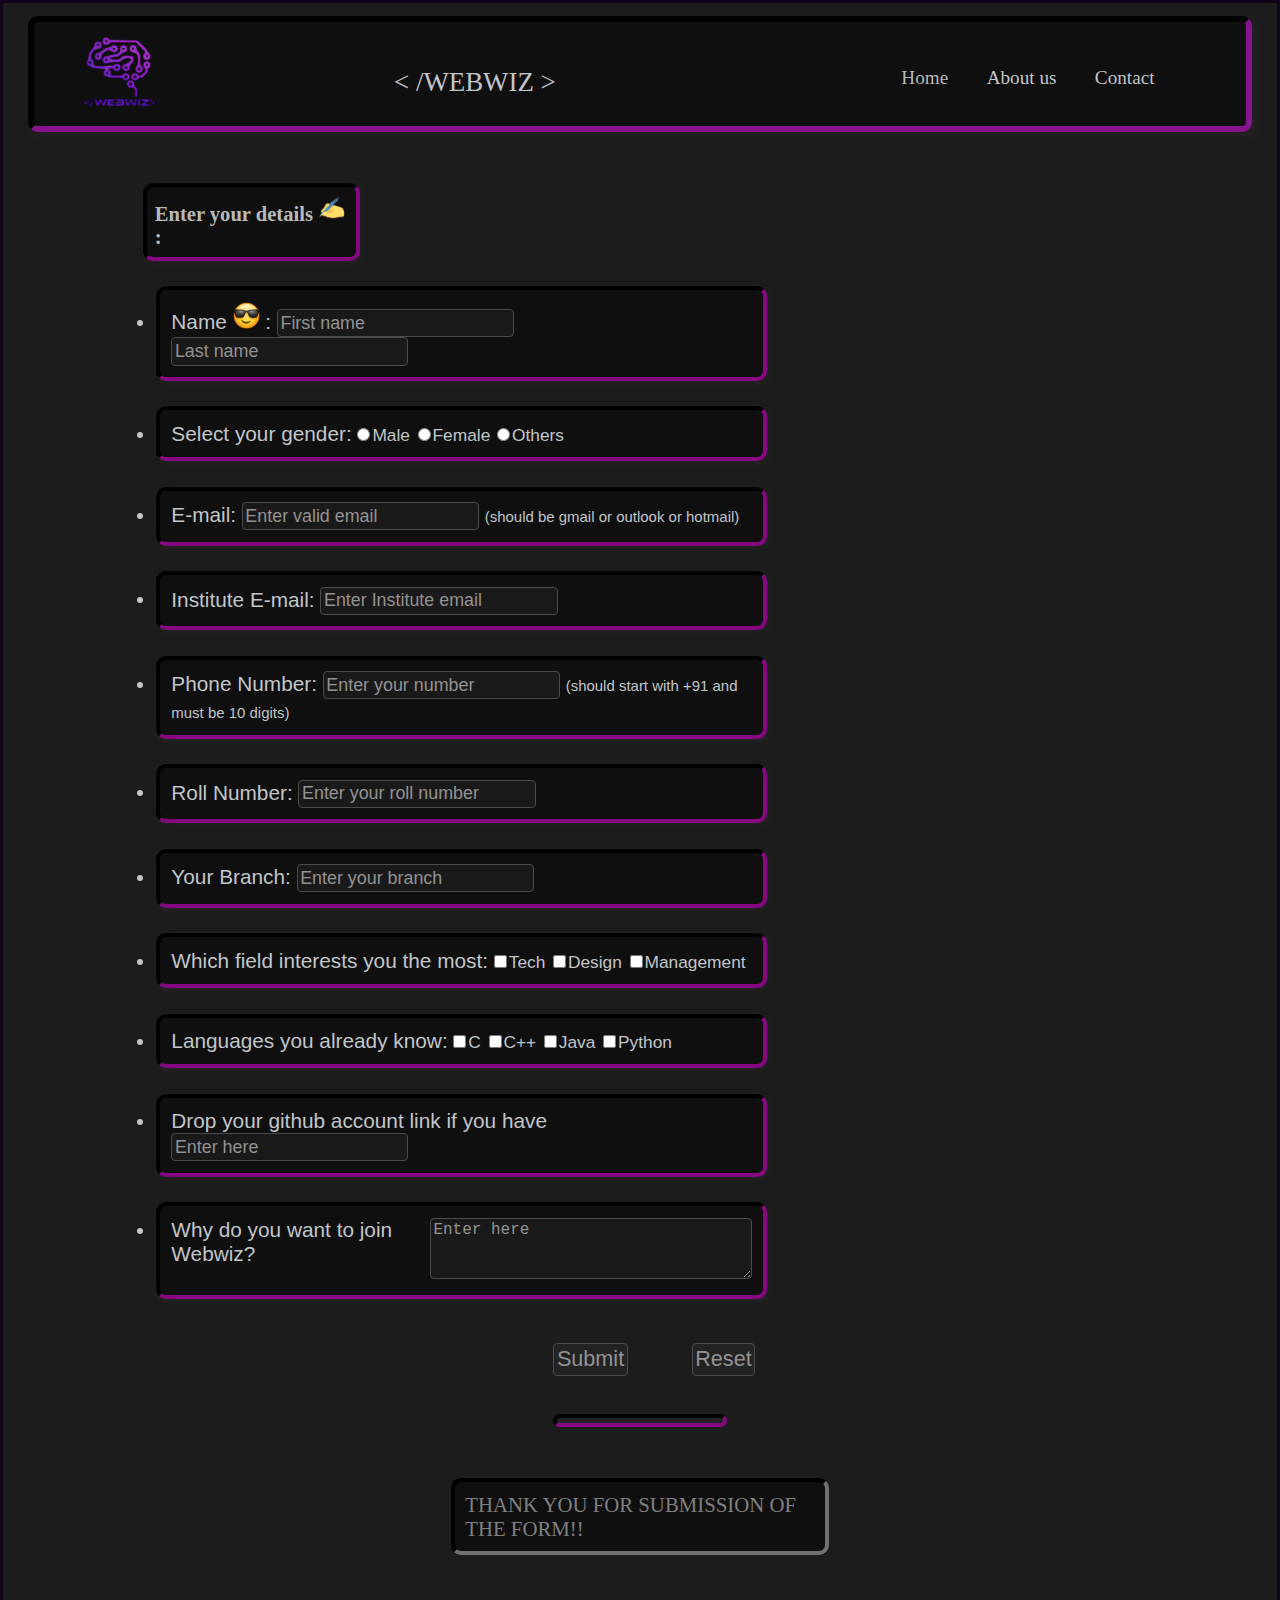
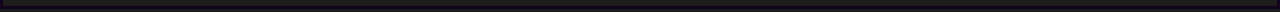
<file: index.html>
<!DOCTYPE html>
<html lang="en">

<head>
    <meta charset="UTF-8">
    <meta http-equiv="X-UA-Compatible" content="IE=edge">
    <meta name="viewport" content="width=device-width, initial-scale=1.0">
    <title>Official Webwiz club induction form</title>
    <link rel="icon" href="https://avatars.githubusercontent.com/u/68654423?s=280&v=4">
    <link rel="stylesheet" href="Task.css">
    <!-- Full Name, Gender, Email, Institute Email, Roll Number, Phone Number, Branch and Field of Interest(Tech, Design, etc.) -->
</head>

<body>
    <form id="validation-form">
        <div class="navbar">
            
        </div>
        <header>
            <div>
                <img src="logo.png" alt="Webwiz official logo" id="img1">
            </div>
            <div id="mainlogo">
                <p>
                    < /WEBWIZ >  
                </p>
            </div>
            <div id="home">
                
                <a href="https://webwiznitr.netlify.app/">Home</a>
             </div>
             <div id="about">
                <a href=""></a>
                About us 
             </div>
             <div id="contact">
                Contact 
             </div>
        </header>
        <div>

        </div>
        <div class="h">
            <h3>
                Enter your details <img src="hand.png" alt="emojji" id="img2">:
            </h3>
        </div>
        <div class="details">
            <ul type="disc">
                <li>
                    <label for="Name">Name <img src="cool.png" alt="emoji" id="img3"> :
                    </label>
                    <input type="text" placeholder="First name" id="p1">
                    <input type="text" placeholder="Last name" id="p2">
                </li>
                <li>
                    <label for="gender" id="gender">Select your gender: </label>
                    <input type="radio" value="male" name="gender"><label id="g1">Male</label>
                    <input type="radio" value="Female" name="gender"><label id="g2">Female </label>
                    <input type="radio" value="others" name="gender"><label id="g3">Others</label>
                </li>
                <li>
                    <label for="email">E-mail: </label>
                    <input type="email" id="email" placeholder="Enter valid email">
                    <label for="email" class="e1">(should be gmail or outlook or hotmail)
                    </label>
                </li>
                <li>
                    <label for="email">
                        Institute E-mail: </label>
                    <input type="email" id="iemail" placeholder="Enter Institute email">
                </li>
                <li>
                    <label for="Number">Phone Number:</label>
                    <input type="tel" id="phone" placeholder="Enter your number">
                    <label for="phone" class="e1">
                        (should start with +91 and must be 10 digits)
                    </label>
                </li>
                <li>
                    <label for="roll">Roll Number: </label>
                    <input type="text" id="roll" placeholder="Enter your roll number">
                </li>
                <li>
                    <label for="Branch">Your Branch: </label>
                    <input type="text" id="branch" placeholder="Enter your branch">
                </li>
                <li>
                    <label for="interest" id="field">Which field interests you the most: </label>
                    <input type="checkbox" name="interest" value="tech"><label id="g4">Tech</label>
                    <input type="checkbox" name="interest" value="design"><label id="g5">Design</label>
                    <input type="checkbox" name="interest" value="Management"><label id="g6">Management</label>
                </li>
                <li>
                    <label for="know" id="know">Languages you already know: </label>
                    <input type="checkbox" name="know" value="C"><label for="C" id="g7">C</label>
                    <input type="checkbox" name="know" value="C++"><label for="C++" id="g8">C++</label>
                    <input type="checkbox" name="know" value="Java"><label for="Java" id="g9">Java</label>
                    <input type="checkbox" name="know" value="Python"><label for="python" id="g10">Python</label>
                </li>
                <li>
                    <label for="github">Drop your github account link if you have</label>
                    <input type="text" placeholder="Enter here">
                </li>
                <li>
                    <div class="why">
                        <div>
                            <label for="why">Why do you want to join Webwiz?</label>
                        </div>
                        <div>
                            <textarea name="why" id="why1" cols="30" rows="3" placeholder="Enter here" ></textarea>
                        </div>
                    </div>
                </li>
            </ul>
            <br>
            <div class="low">
                <input type="submit" value="Submit" id="submit">
                <input type="reset" value="Reset" id="reset">
            </div>
        </div>
    </form>
    <div id="result">
       
    </div>
    <footer>
        <div>
            THANK YOU FOR SUBMISSION OF THE FORM!!
        </div>
    </footer>
    <script src="Task.js"></script>
</body>

</html>
</file>
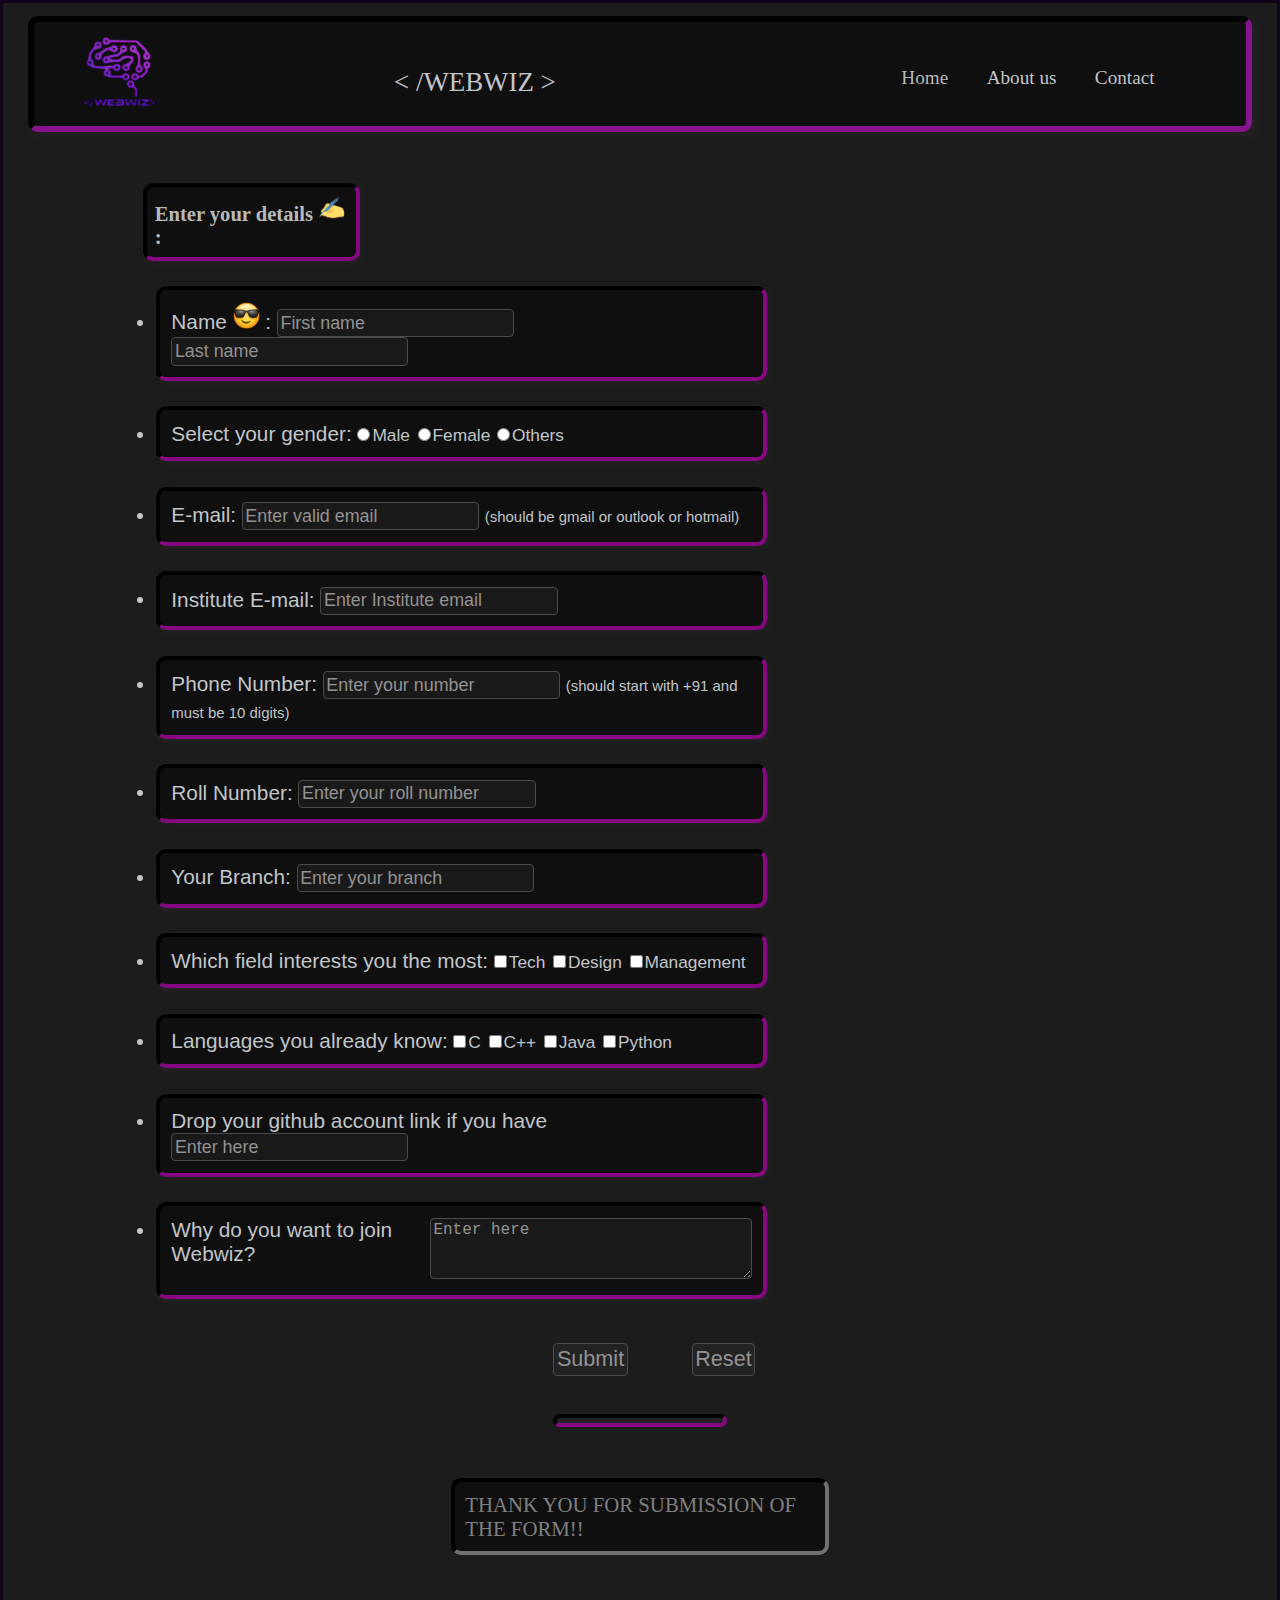
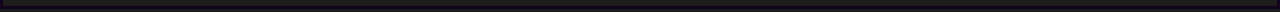
<file: Task.html>
<!DOCTYPE html>
<html lang="en">

<head>
    <meta charset="UTF-8">
    <meta http-equiv="X-UA-Compatible" content="IE=edge">
    <meta name="viewport" content="width=device-width, initial-scale=1.0">
    <title>Official Webwiz club induction form</title>
    <link rel="icon" href="https://avatars.githubusercontent.com/u/68654423?s=280&v=4">
    <link rel="stylesheet" href="Task.css">
    <!-- Full Name, Gender, Email, Institute Email, Roll Number, Phone Number, Branch and Field of Interest(Tech, Design, etc.) -->
</head>

<body>
    <form id="validation-form">
        <div class="navbar">
            
        </div>
        <header>
            <div>
                <img src="logo.png" alt="Webwiz official logo" id="img1">
            </div>
            <div id="mainlogo">
                <p>
                    < /WEBWIZ >  
                </p>
            </div>
            <div id="home">
                
                <a href="https://webwiznitr.netlify.app/">Home</a>
             </div>
             <div id="about">
                <a href=""></a>
                About us 
             </div>
             <div id="contact">
                Contact 
             </div>
        </header>
        <div>

        </div>
        <div class="h">
            <h3>
                Enter your details <img src="hand.png" alt="emojji" id="img2">:
            </h3>
        </div>
        <div class="details">
            <ul type="disc">
                <li>
                    <label for="Name">Name <img src="cool.png" alt="emoji" id="img3"> :
                    </label>
                    <input type="text" placeholder="First name" id="p1">
                    <input type="text" placeholder="Last name" id="p2">
                </li>
                <li>
                    <label for="gender" id="gender">Select your gender: </label>
                    <input type="radio" value="male" name="gender"><label id="g1">Male</label>
                    <input type="radio" value="Female" name="gender"><label id="g2">Female </label>
                    <input type="radio" value="others" name="gender"><label id="g3">Others</label>
                </li>
                <li>
                    <label for="email">E-mail: </label>
                    <input type="email" id="email" placeholder="Enter valid email">
                    <label for="email" class="e1">(should be gmail or outlook or hotmail)
                    </label>
                </li>
                <li>
                    <label for="email">
                        Institute E-mail: </label>
                    <input type="email" id="iemail" placeholder="Enter Institute email">
                </li>
                <li>
                    <label for="Number">Phone Number:</label>
                    <input type="tel" id="phone" placeholder="Enter your number">
                    <label for="phone" class="e1">
                        (should start with +91 and must be 10 digits)
                    </label>
                </li>
                <li>
                    <label for="roll">Roll Number: </label>
                    <input type="text" id="roll" placeholder="Enter your roll number">
                </li>
                <li>
                    <label for="Branch">Your Branch: </label>
                    <input type="text" id="branch" placeholder="Enter your branch">
                </li>
                <li>
                    <label for="interest" id="field">Which field interests you the most: </label>
                    <input type="checkbox" name="interest" value="tech"><label id="g4">Tech</label>
                    <input type="checkbox" name="interest" value="design"><label id="g5">Design</label>
                    <input type="checkbox" name="interest" value="Management"><label id="g6">Management</label>
                </li>
                <li>
                    <label for="know" id="know">Languages you already know: </label>
                    <input type="checkbox" name="know" value="C"><label for="C" id="g7">C</label>
                    <input type="checkbox" name="know" value="C++"><label for="C++" id="g8">C++</label>
                    <input type="checkbox" name="know" value="Java"><label for="Java" id="g9">Java</label>
                    <input type="checkbox" name="know" value="Python"><label for="python" id="g10">Python</label>
                </li>
                <li>
                    <label for="github">Drop your github account link if you have</label>
                    <input type="text" placeholder="Enter here">
                </li>
                <li>
                    <div class="why">
                        <div>
                            <label for="why">Why do you want to join Webwiz?</label>
                        </div>
                        <div>
                            <textarea name="why" id="why1" cols="30" rows="3" placeholder="Enter here" ></textarea>
                        </div>
                    </div>
                </li>
            </ul>
            <br>
            <div class="low">
                <input type="submit" value="Submit" id="submit">
                <input type="reset" value="Reset" id="reset">
            </div>
        </div>
    </form>
    <div id="result">
       
    </div>
    <footer>
        <div>
            THANK YOU FOR SUBMISSION OF THE FORM!!
        </div>
    </footer>
    <script src="Task.js"></script>
</body>

</html>
</file>
<file: Task.css>
*{
    margin: 0;
    padding: 0;
    border: 3em;
}

body{
    background-color: rgb(27, 28, 27);
    border: solid;
    border-color: rgb(18, 3, 28);
    background-image: url('https://static.vecteezy.com/system/resources/previews/005/585/730/non_2x/abstract-dark-purple-background-overlap-layer-on-dark-space-for-background-design-exclusive-wallpaper-design-for-poster-brochure-presentation-website-etc-vector.jpg');
    background-repeat: no-repeat;
    background-size: 100rem;
    background-attachment:fixed;
}
nav{
    color: rgb(160, 160, 160);
    display: flex;
    flex-direction: row;  
}


header{
    color: rgb(194, 198, 202);
    background-color: rgb(14, 15, 14);
    height: 6.5rem;
    margin-top: 1%;
    margin-left: 2%;
    margin-right: 2%;
    margin-bottom: 4%;
    border: 6px ;
    border-style:inset ;
    border-color: rgb(56, 8, 58);
    border-radius: 10px;
    display: flex;
    flex-direction: row;
    box-shadow: 4px 4px 10px rgb(36, 36, 36);
    background-image: url('https://thumbs.dreamstime.com/b/technology-digital-matrix-dark-black-background-binary-code-violet-purple-color-technology-digital-matrix-dark-154861557.jpg');
    background-position: fixed;
}
#img1{
    height: 110px;
    width: 110px;
    margin-top: 0.3vh;
    margin-left: 2.5vw;
}

#mainlogo{
    font-size: 2.1vw;
    margin-left: 17vw;
    margin-top: 5vh;
    
} 
#home{
    font-size: 1.5vw;
    margin-left: 27vw;
    margin-top: 5vh;
}
#about,#contact{
    font-size: 1.5vw;
    margin-left: 3vw;
    margin-top: 5vh;
}

a{
    color:rgb(185, 185, 185) ;
    text-decoration: none;
}
#home:hover{
    text-decoration: underline;
    scale: 1.1;
}
.h{
    background-color: rgb(14, 15, 14) ;
    padding: 0.6%;
    margin: 2% 72% 2% 11%;
    border: 4px inset;
    border-color:  rgb(49, 3, 47);
    border-radius: 10px;
    color: rgb(185, 185, 185);
    box-shadow: 2px 2px 6px rgb(36, 36, 36);
    display: flex;
    font-size: 110% ;
    font-family: link rel="preconnect" href="https://fonts.googleapis.com"
    link rel="preconnect" href="https://fonts.gstatic.com" crossorigin
    link href="https://fonts.googleapis.com/css2?family=Pathway+Extreme:wght@100&display=swap" rel="stylesheet";
   


}
#img2,#img3{
    height: 3vh ;
    width: 3vh;
}

input{
    font-size: 86%;
    background-color:  rgb(26, 25, 25);
    color: rgb(162, 161, 161);
    padding: 0.2vw;
    border: 1px solid rgb(75, 75, 75);
    border-radius: 4px;
}

li{
    color:  rgb(194, 198, 202);
    margin: 2% 40% 2% 12% ;
    padding: 0.9%;
    background-color: rgb(14, 15, 14);
    border: 4px inset ;
    border-color: rgb(49, 3, 47);
    border-radius: 10px;
    box-shadow: 2px 2px 6px rgb(36, 36, 36);
    font-size: 130%;
    font-family: 'Lucida Sans', 'Lucida Sans Regular', 'Lucida Grande', 'Lucida Sans Unicode', Geneva, Verdana, sans-serif;
}
::placeholder{
    color: rgb(147, 146, 146);
    font-weight: normal;
   
   
}
textarea{
    
    padding: 0.2vw;
    border: 1px solid rgb(75, 75, 75);
    border-radius: 4px;
}
#g1,#g2,#g3,#g4,#g5,#g6,#g7,#g8,#g9,#g10{
    font-size: smaller;
    padding: 0.15vw;
}


.e1{
    font-size: 72%;
}
.low{
    display: flex;
    flex-direction: row;

}

#submit{
    background-color: rgba(35, 35, 35, 0.855);
    color:rgb(147, 147, 147) ;
    font-size: 135%;
    margin-left: 43vw;
    margin-right: 5vw;
    margin-bottom: 3%;
}
#reset{
    background-color: rgba(35, 35, 35, 0.855);
    color:rgb(147, 147, 147) ;
    font-size: 135%;
    margin-bottom: 3%;
}
.why{
    display: flex;
    flex-direction: row;
}
#why1{
    margin: auto;
    background-color:  rgb(26, 25, 25);
    color: rgb(162, 161, 161);
    font-size: large;
}
#result{
    background-color: rgba(35, 35, 35, 0.855);
    color:rgb(255, 255, 255) ;
    font-size: 135%;
    margin-left: 43vw;
    margin-right: 43vw;
    margin-bottom: 3%;
    padding: 0.2vw;
    border: 4px inset;
    border-color: rgb(49, 3, 47);
    border-radius: 10px;
}
footer{
    background-color: rgb(14, 15, 14);
    color: rgb(128, 128, 128);
    margin: 4vw 35vw ;
    padding: 0.8%;
    border: 4px inset;
    border-color: rgb(29, 29, 29);
    border-radius: 10px;
    font-size: 130%;
}
</file>
